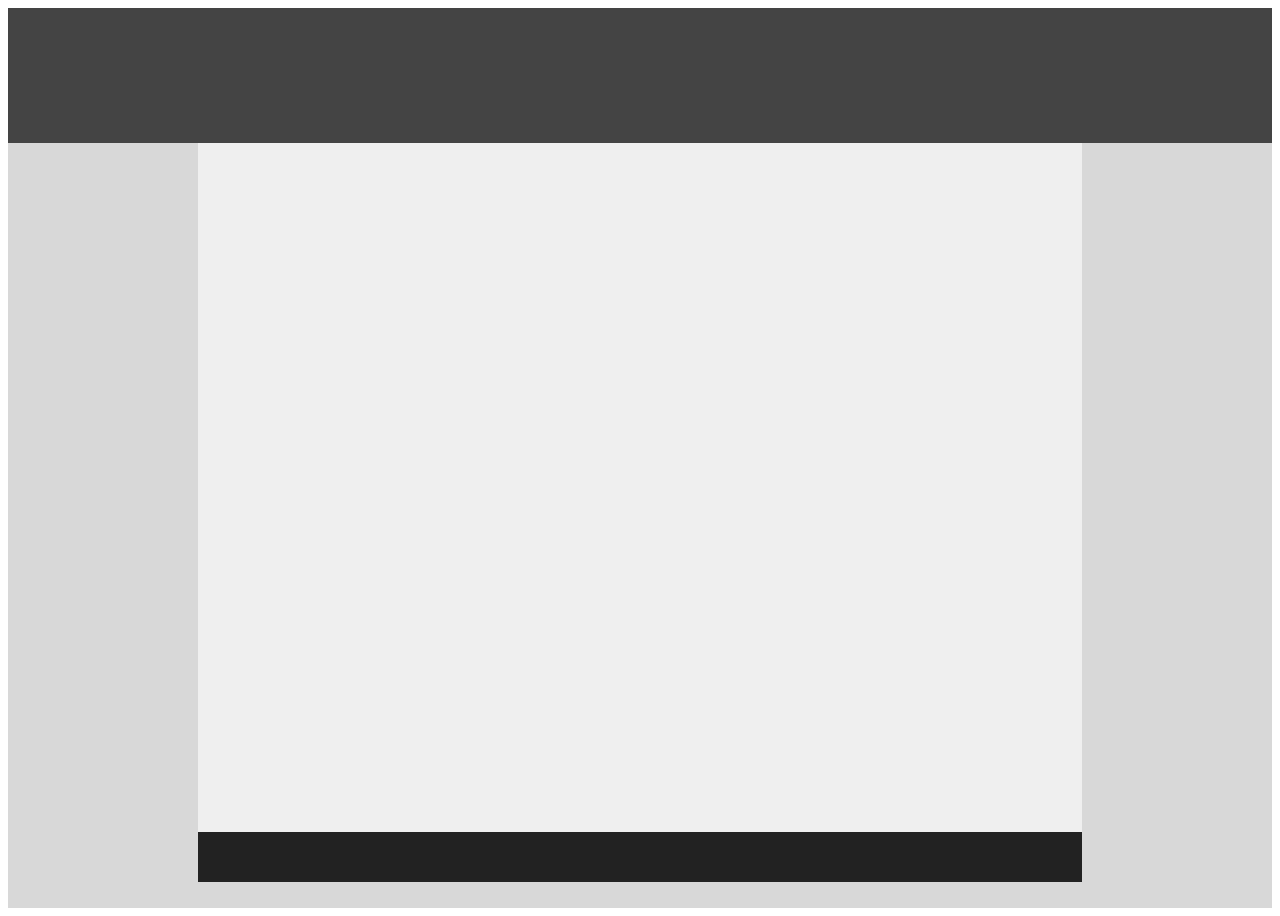
<file: first/index.html>
<!DOCTYPE html>
<html lang="en">
<head>
    <meta charset="UTF-8">
    <meta name="viewport" content="width=device-width, initial-scale=1.0">
    <meta http-equiv="X-UA-Compatible" content="ie=edge">
    <title>1st</title>
    <link rel="stylesheet" href="index.css">
</head>
<body>
    <header class="header"> </header>
    <div class="grey-back">
        <div class="white-body"> </div>
        <div class="footer"> </div>
    </div>

</body>
</html>
</file>
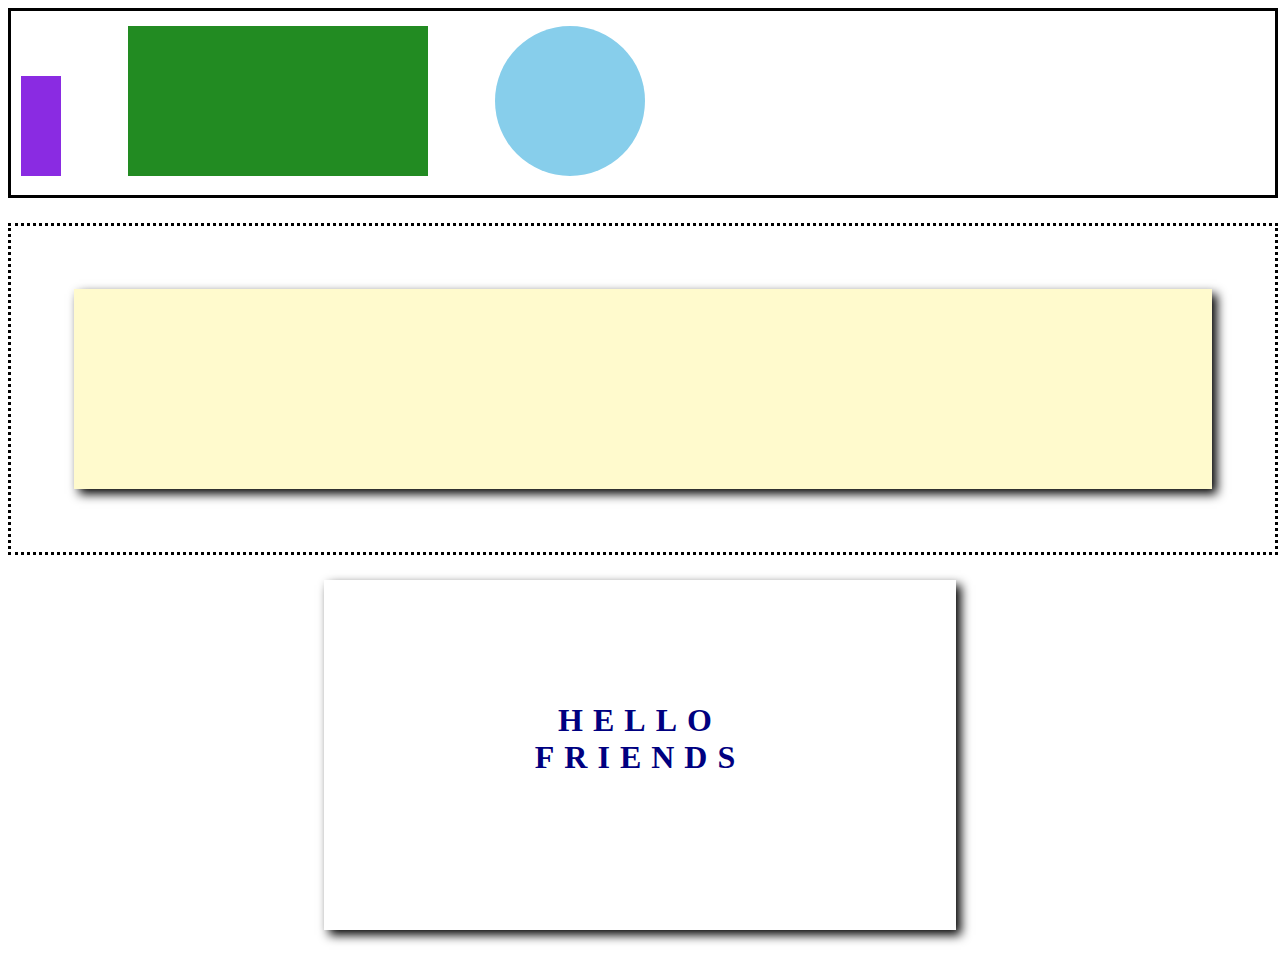
<file: second/index.html>
<!DOCTYPE html>
<html lang="en">
<head>
    <meta charset="UTF-8">
    <meta name="viewport" content="width=device-width, initial-scale=1.0">
    <meta http-equiv="X-UA-Compatible" content="ie=edge">
    <title>2nd</title>
    <link rel="stylesheet" href="index.css">
</head>
<body>
    <div class="top-box">
        <div id="purple-rect"></div>
        <div id="green-rect"></div>
        <div id="circle"></div>
    </div>
    <div class="middle-box">
        <div id="inside-box"></div>
    </div>
    <div class="bottom-box">
        <h1>
            HELLO <br/>
            FRIENDS
        </h1>
    </div>
</body>
</html>
</file>
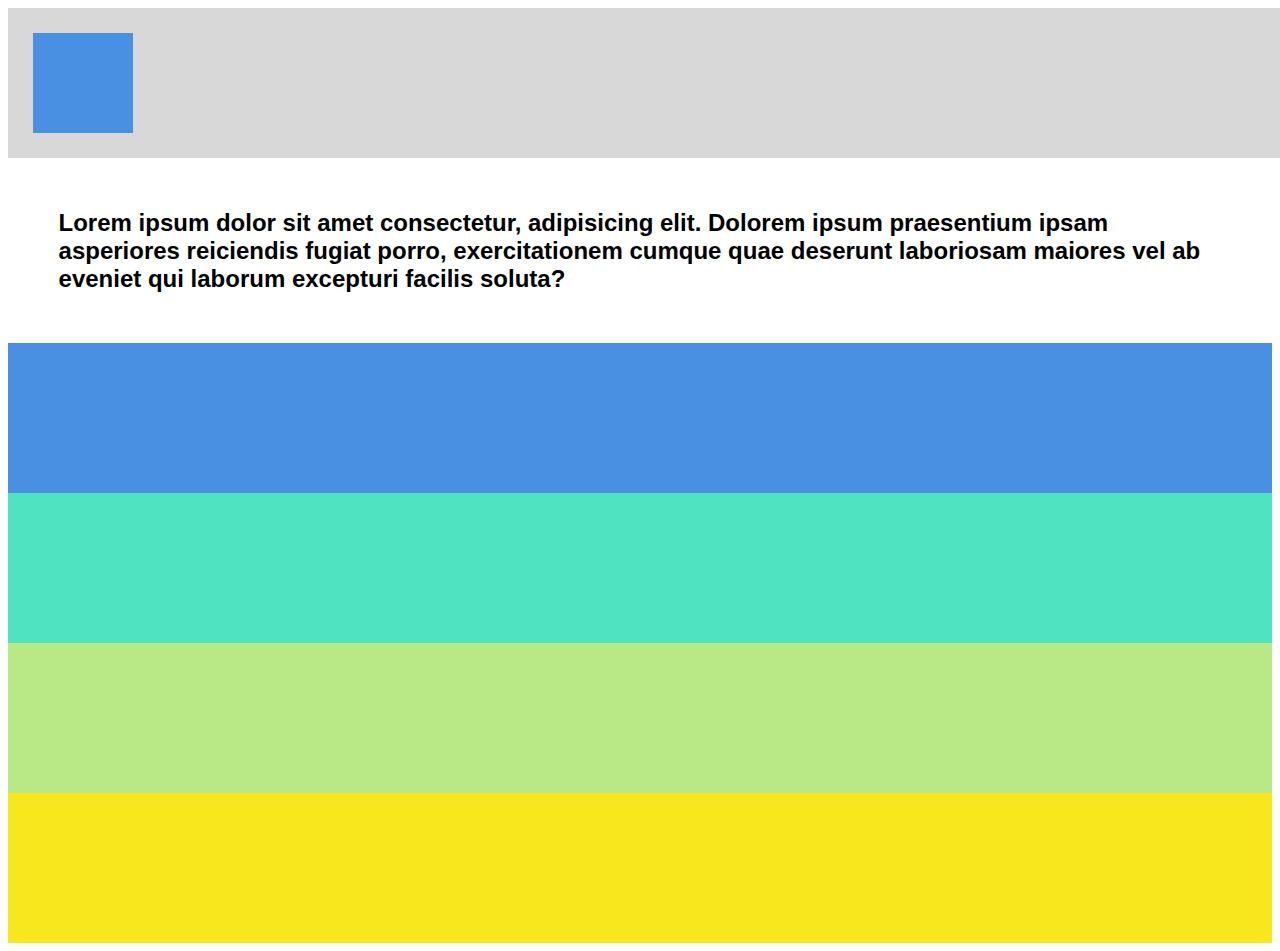
<file: third/index.html>
<!DOCTYPE html>
<html lang="en">
<head>
	<meta charset="UTF-8">
	<meta name="viewport" content="width=device-width, initial-scale=1.0">
	<meta http-equiv="X-UA-Compatible" content="ie=edge">
	<title>3rd</title>
    <link rel="stylesheet" href="index.css">
</head>
<body>
	<header>
		<div class="square"></div>
	</header>
	<div class="textbox">
		<h2>
			Lorem ipsum dolor sit amet consectetur, adipisicing elit. Dolorem ipsum praesentium ipsam asperiores reiciendis fugiat porro, exercitationem cumque quae deserunt laboriosam maiores vel ab eveniet qui laborum excepturi facilis soluta?
		</h2>
	</div>
	<div class="box" id="blue"></div>
	<div class="box" id="teal"></div>
	<div class="box" id="green"></div>
	<div class="box" id="yellow"></div>
</body>
</html>
</file>
<file: first/index.css>
/*  header: #444
    middle: #EFEFEF
    sides: #D8D8D8
    bottom: #222    */

.header {
    height: 15vh;
    width: 100%;
    background: #444;
}

.grey-back {
    height: 85vh;
    width: 100%;
    background: #D8D8D8;
}

.white-body {
    height: 90%;
    width: 70%;
    margin-left: 15%;
    background: #EFEFEF;
}

.footer {
    height: 50px;
    width: 70%;
    margin-left: 15%;
    background: #222;
}
</file>
<file: second/index.css>
/*
purple: #8A2BE2
green: #228B22
blue: #87CEEb
off-white: #FFFACD
text: #000080
*/
body {
    box-sizing: border-box;
}

.top-box {
    width: 100%;
    border: 3px solid;
    padding-bottom: 15px;
}

#purple-rect {
    height: 100px;
    width: 40px;
    background-color: #8A2BE2;
    display: inline-block;
    margin-left: 10px; 
}

#green-rect {
    height: 150px;
    width: 300px;
    background-color: #228B22;
    display: inline-block;
    margin-left: 5%; 
    margin-top: 15px;
}

#circle {
    height: 150px;
    width: 150px;
    border-radius: 50%;
    background-color: #87CEEb;
    display: inline-block;
    margin-left: 5%;
  }


.middle-box {
    width: 90%;
    padding: 5%;
    border: dotted;
    margin-top: 25px;
}

#inside-box {
    width: 100%;
    height: 200px;
    background-color: #FFFACD;
    box-shadow: 5px 5px 10px;
}

.bottom-box {
    height: 250px;
    width: 50%;
    padding-top: 100px;
    box-shadow: 5px 5px 10px;
    margin: 25px auto;
}

.bottom-box h1 {
    text-align: center;
    letter-spacing: 10px;
    font-family: Georgia, 'Times New Roman', Times, serif;
    color: #000080;
}
</file>
<file: third/index.css>
/*
grey: #D8D8D8
blue: #4A90E2
sea-green: #50E3C2
green: #B8E986
yellow: #F8E71C
*/
body {
    box-sizing: border-box;
}

header {
	width: 100%;
	height: 125px;
	padding-top: 25px;
	padding-left: 25px;
	background-color: #d8d8d8;
}

.square {
	width: 100px;
	height: 100px;
	background-color: #4A90E2;
}

.textbox h2 {
	margin: 4%;
	font-family: 'Lucida Sans', 'Lucida Sans Regular', 'Lucida Grande', 'Lucida Sans Unicode', Geneva, Verdana, sans-serif;
}

.box {
	width: 100%;
	height: 150px;
}

#blue {
	background-color: #4a90e2;
}

#teal {
	background-color: #50e3c2;
}

#green {
	background-color: #B8E986;
}

#yellow {
	background-color: #F8E71C;
}
</file>
